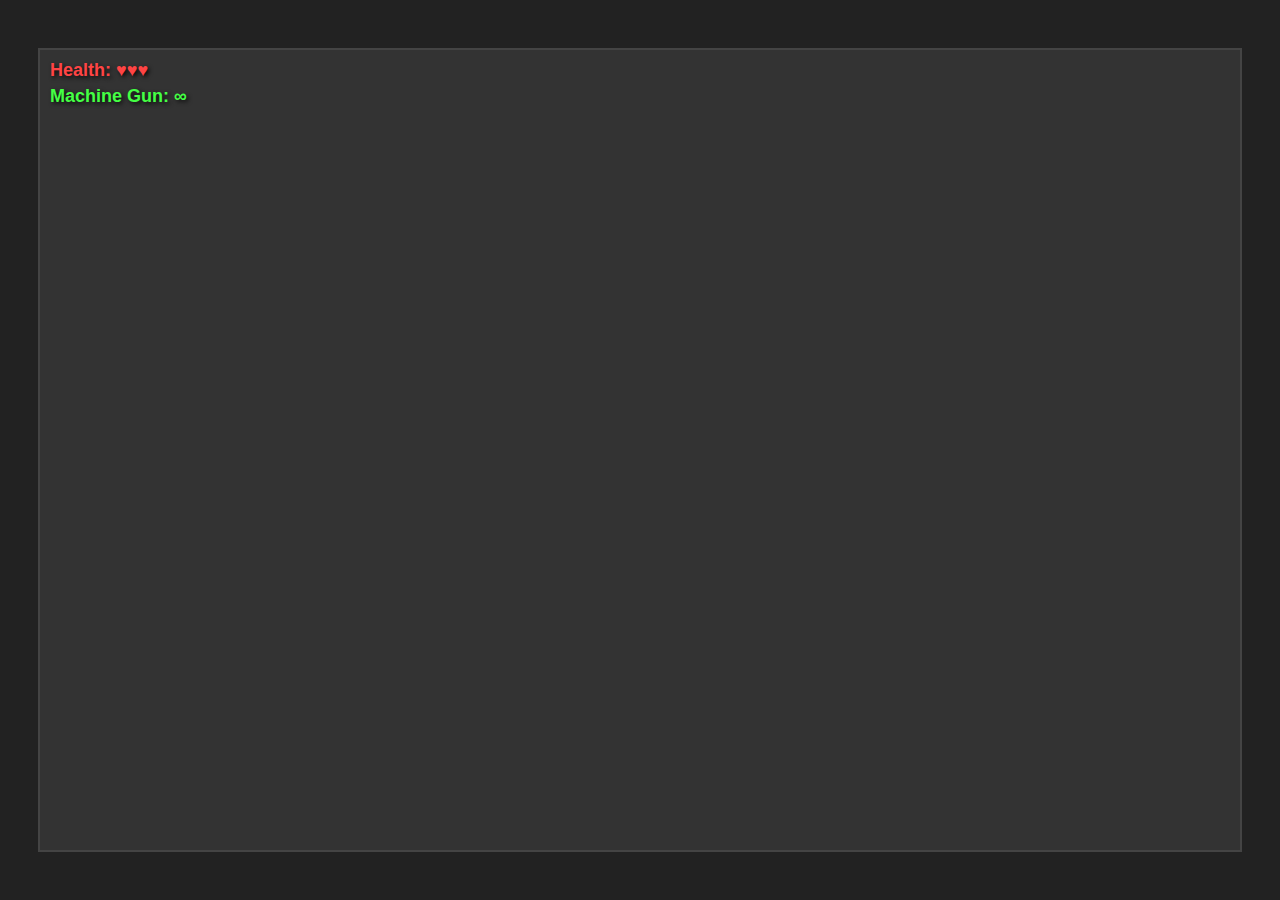
<file: index.html>
<!DOCTYPE html>
<html lang="en">
<head>
    <meta charset="UTF-8">
    <meta name="viewport" content="width=device-width, initial-scale=1.0">
    <title>2D Shooter MVP</title>
    <link rel="stylesheet" href="style.css">
</head>
<body>
    <div id="gameContainer">
        <canvas id="gameCanvas" width="1200" height="800"></canvas>
        <div id="hud">
            <div id="healthDisplay">Health: ♥♥♥</div>
            <div id="weaponDisplay">Machine Gun: ∞</div>
            <div id="debugInfo"></div>
        </div>
        <div id="gameOverScreen" class="hidden">
            <h2>Game Over</h2>
            <button id="restartButton">Restart Game</button>
            <p>Or press Enter to restart</p>
        </div>
    </div>
    
    <script type="module" src="main.js"></script>
</body>
</html>
</file>
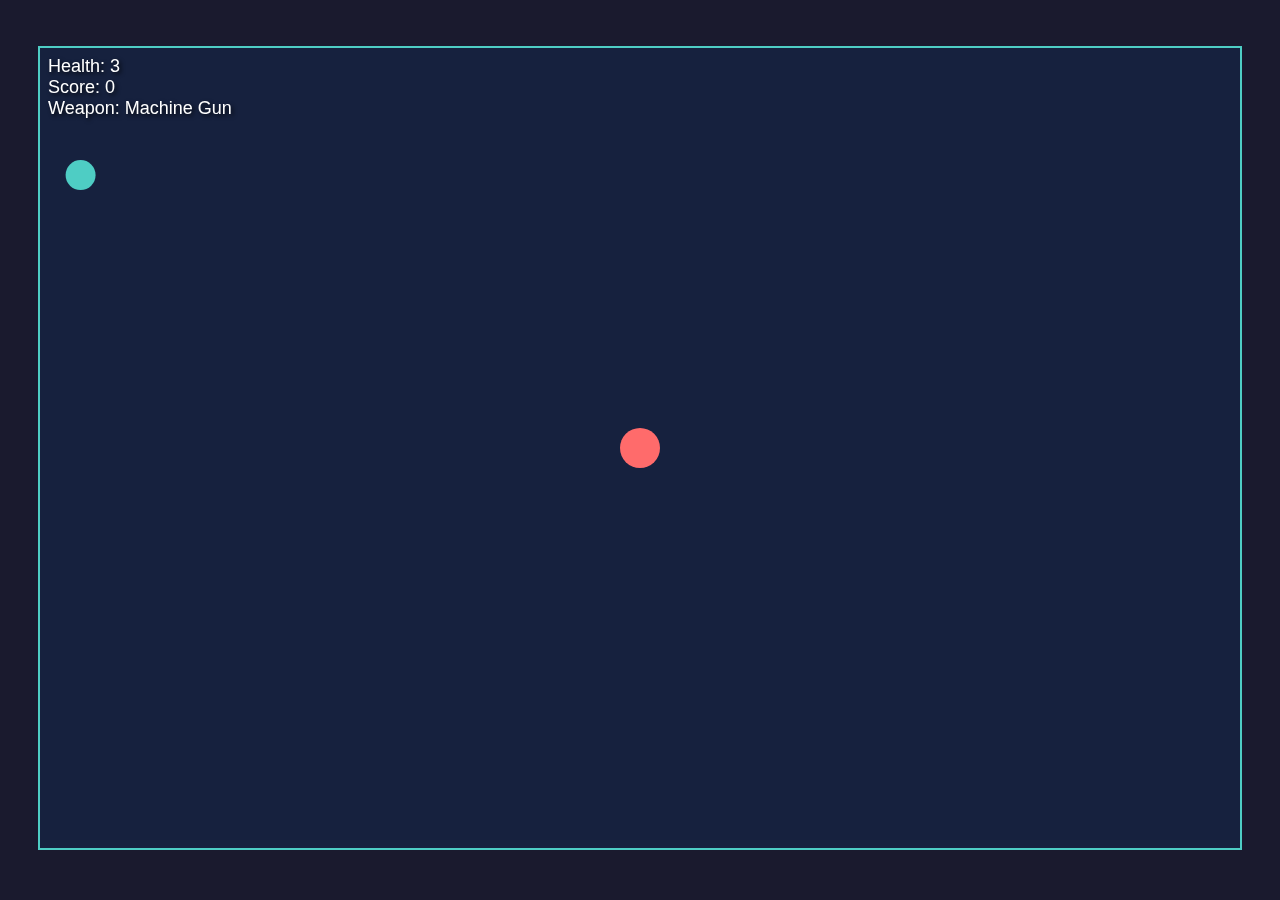
<file: game-fixed.html>
<!DOCTYPE html>
<html lang="en">
<head>
    <meta charset="UTF-8">
    <meta name="viewport" content="width=device-width, initial-scale=1.0">
    <title>2D Shooter MVP</title>
    <style>
        body {
            margin: 0;
            padding: 0;
            background: #1a1a2e;
            display: flex;
            justify-content: center;
            align-items: center;
            min-height: 100vh;
            font-family: Arial, sans-serif;
            color: white;
        }
        
        .game-container {
            position: relative;
        }
        
        canvas {
            border: 2px solid #4ecdc4;
            background: #16213e;
            cursor: crosshair;
        }
        
        .hud {
            position: absolute;
            top: 10px;
            left: 10px;
            font-size: 18px;
            color: white;
            text-shadow: 2px 2px 4px rgba(0,0,0,0.8);
        }
        
        .game-over {
            position: absolute;
            top: 50%;
            left: 50%;
            transform: translate(-50%, -50%);
            text-align: center;
            background: rgba(0,0,0,0.8);
            padding: 30px;
            border-radius: 10px;
            display: none;
        }
        
        .game-over h1 {
            color: #ff6b6b;
            margin: 0 0 20px 0;
        }
        
        .restart-btn {
            background: #4ecdc4;
            color: white;
            border: none;
            padding: 10px 20px;
            font-size: 16px;
            border-radius: 5px;
            cursor: pointer;
            margin-top: 10px;
        }
        
        .restart-btn:hover {
            background: #45b7aa;
        }
    </style>
</head>
<body>
    <div class="game-container">
        <canvas id="gameCanvas" width="1200" height="800"></canvas>
        
        <div class="hud" id="hud">
            <div>Health: <span id="health">3</span></div>
            <div>Score: <span id="score">0</span></div>
            <div>Weapon: Machine Gun</div>
        </div>
        
        <div class="game-over" id="gameOver">
            <h1>Game Over</h1>
            <p>Final Score: <span id="finalScore">0</span></p>
            <button class="restart-btn" onclick="game.restart()">Restart Game</button>
        </div>
    </div>

    <script>
        // Game Configuration
        const CONFIG = {
            canvas: { width: 1200, height: 800 },
            player: { 
                radius: 20, 
                speed: 300, 
                maxHealth: 3, 
                startX: 600, 
                startY: 400,
                invulnerabilityTime: 1000
            },
            enemy: { 
                radius: 15, 
                speed: 150, 
                health: 1, 
                spawnInterval: 2000,
                minDistanceFromPlayer: 100
            },
            bullet: { 
                radius: 4, 
                speed: 600, 
                fireRate: 200
            },
            colors: {
                background: '#16213e',
                player: '#ff6b6b',
                playerDamaged: '#ff9999',
                enemy: '#4ecdc4',
                bullet: '#ffe66d'
            }
        };

        // Utility Functions
        function distance(x1, y1, x2, y2) {
            return Math.sqrt((x2 - x1) ** 2 + (y2 - y1) ** 2);
        }

        function normalize(x, y) {
            const len = Math.sqrt(x * x + y * y);
            return len > 0 ? { x: x / len, y: y / len } : { x: 0, y: 0 };
        }

        function getRandomEdgePosition(width, height, margin = 50) {
            const side = Math.floor(Math.random() * 4);
            switch (side) {
                case 0: return { x: Math.random() * width, y: -margin };
                case 1: return { x: width + margin, y: Math.random() * height };
                case 2: return { x: Math.random() * width, y: height + margin };
                case 3: return { x: -margin, y: Math.random() * height };
            }
        }

        // Game Classes
        class Player {
            constructor(x, y) {
                this.x = x;
                this.y = y;
                this.radius = CONFIG.player.radius;
                this.speed = CONFIG.player.speed;
                this.health = CONFIG.player.maxHealth;
                this.maxHealth = CONFIG.player.maxHealth;
                this.lastFireTime = 0;
                this.invulnerable = false;
                this.invulnerabilityStart = 0;
            }

            update(dt, input) {
                // Movement
                let moveX = 0, moveY = 0;
                if (input.left) moveX -= 1;
                if (input.right) moveX += 1;
                if (input.up) moveY -= 1;
                if (input.down) moveY += 1;

                // Normalize diagonal movement
                if (moveX !== 0 || moveY !== 0) {
                    const normalized = normalize(moveX, moveY);
                    this.x += normalized.x * this.speed * dt;
                    this.y += normalized.y * this.speed * dt;
                }

                // Keep player in bounds
                this.x = Math.max(this.radius, Math.min(CONFIG.canvas.width - this.radius, this.x));
                this.y = Math.max(this.radius, Math.min(CONFIG.canvas.height - this.radius, this.y));

                // Update invulnerability
                if (this.invulnerable && Date.now() - this.invulnerabilityStart > CONFIG.player.invulnerabilityTime) {
                    this.invulnerable = false;
                }
            }

            tryFire(mouseX, mouseY) {
                const now = Date.now();
                if (now - this.lastFireTime < CONFIG.bullet.fireRate) return null;

                const dir = normalize(mouseX - this.x, mouseY - this.y);
                this.lastFireTime = now;
                return new Bullet(this.x, this.y, dir.x, dir.y);
            }

            takeDamage() {
                if (this.invulnerable) return false;
                
                this.health--;
                this.invulnerable = true;
                this.invulnerabilityStart = Date.now();
                return true;
            }

            draw(ctx) {
                const color = this.invulnerable ? CONFIG.colors.playerDamaged : CONFIG.colors.player;
                ctx.fillStyle = color;
                ctx.beginPath();
                ctx.arc(this.x, this.y, this.radius, 0, Math.PI * 2);
                ctx.fill();
            }

            reset() {
                this.x = CONFIG.player.startX;
                this.y = CONFIG.player.startY;
                this.health = CONFIG.player.maxHealth;
                this.invulnerable = false;
            }
        }

        class Enemy {
            constructor(x, y) {
                this.x = x;
                this.y = y;
                this.radius = CONFIG.enemy.radius;
                this.speed = CONFIG.enemy.speed;
                this.health = CONFIG.enemy.health;
                this.active = true;
            }

            update(dt, playerX, playerY) {
                if (!this.active) return;

                const dir = normalize(playerX - this.x, playerY - this.y);
                this.x += dir.x * this.speed * dt;
                this.y += dir.y * this.speed * dt;
            }

            draw(ctx) {
                if (!this.active) return;
                
                ctx.fillStyle = CONFIG.colors.enemy;
                ctx.beginPath();
                ctx.arc(this.x, this.y, this.radius, 0, Math.PI * 2);
                ctx.fill();
            }

            takeDamage() {
                this.health--;
                if (this.health <= 0) {
                    this.active = false;
                    return true; // Enemy died
                }
                return false;
            }

            static spawn(playerX, playerY) {
                let pos;
                do {
                    pos = getRandomEdgePosition(CONFIG.canvas.width, CONFIG.canvas.height);
                } while (distance(pos.x, pos.y, playerX, playerY) < CONFIG.enemy.minDistanceFromPlayer);
                
                return new Enemy(pos.x, pos.y);
            }
        }

        class Bullet {
            constructor(x, y, dirX, dirY) {
                this.x = x;
                this.y = y;
                this.dirX = dirX;
                this.dirY = dirY;
                this.radius = CONFIG.bullet.radius;
                this.speed = CONFIG.bullet.speed;
                this.active = true;
            }

            update(dt) {
                if (!this.active) return;

                this.x += this.dirX * this.speed * dt;
                this.y += this.dirY * this.speed * dt;

                // Remove if out of bounds
                if (this.x < 0 || this.x > CONFIG.canvas.width || 
                    this.y < 0 || this.y > CONFIG.canvas.height) {
                    this.active = false;
                }
            }

            draw(ctx) {
                if (!this.active) return;
                
                ctx.fillStyle = CONFIG.colors.bullet;
                ctx.beginPath();
                ctx.arc(this.x, this.y, this.radius, 0, Math.PI * 2);
                ctx.fill();
            }

            checkCollision(entity) {
                if (!this.active || !entity.active) return false;
                return distance(this.x, this.y, entity.x, entity.y) < this.radius + entity.radius;
            }
        }

        // Input Manager
        class InputManager {
            constructor(canvas) {
                this.keys = new Set();
                this.mousePos = { x: 0, y: 0 };
                this.mousePressed = false;
                this.canvas = canvas;
                
                this.setupEventListeners();
            }

            setupEventListeners() {
                document.addEventListener('keydown', (e) => {
                    this.keys.add(e.code);
                    e.preventDefault();
                });

                document.addEventListener('keyup', (e) => {
                    this.keys.delete(e.code);
                    e.preventDefault();
                });

                this.canvas.addEventListener('mousedown', (e) => {
                    this.mousePressed = true;
                    e.preventDefault();
                });

                this.canvas.addEventListener('mouseup', (e) => {
                    this.mousePressed = false;
                    e.preventDefault();
                });

                this.canvas.addEventListener('mousemove', (e) => {
                    const rect = this.canvas.getBoundingClientRect();
                    this.mousePos.x = e.clientX - rect.left;
                    this.mousePos.y = e.clientY - rect.top;
                });
            }

            getInput() {
                return {
                    left: this.keys.has('KeyA') || this.keys.has('ArrowLeft'),
                    right: this.keys.has('KeyD') || this.keys.has('ArrowRight'),
                    up: this.keys.has('KeyW') || this.keys.has('ArrowUp'),
                    down: this.keys.has('KeyS') || this.keys.has('ArrowDown'),
                    fire: this.mousePressed,
                    restart: this.keys.has('Enter'),
                    mouseX: this.mousePos.x,
                    mouseY: this.mousePos.y
                };
            }
        }

        // Main Game Class
        class Game {
            constructor() {
                this.canvas = document.getElementById('gameCanvas');
                this.ctx = this.canvas.getContext('2d');
                this.inputManager = new InputManager(this.canvas);
                
                this.player = new Player(CONFIG.player.startX, CONFIG.player.startY);
                this.enemies = [];
                this.bullets = [];
                
                this.score = 0;
                this.gameOver = false;
                this.lastEnemySpawn = 0;
                this.lastTime = 0;
                
                this.updateHUD();
                this.gameLoop();
            }

            gameLoop(currentTime = 0) {
                const dt = Math.min((currentTime - this.lastTime) / 1000, 0.016); // Cap at 60 FPS
                this.lastTime = currentTime;

                if (!this.gameOver) {
                    this.update(dt);
                }
                this.render();
                
                requestAnimationFrame((time) => this.gameLoop(time));
            }

            update(dt) {
                const input = this.inputManager.getInput();
                
                // Update player
                this.player.update(dt, input);
                
                // Handle firing
                if (input.fire) {
                    const bullet = this.player.tryFire(input.mouseX, input.mouseY);
                    if (bullet) {
                        this.bullets.push(bullet);
                    }
                }
                
                // Spawn enemies
                if (Date.now() - this.lastEnemySpawn > CONFIG.enemy.spawnInterval) {
                    this.enemies.push(Enemy.spawn(this.player.x, this.player.y));
                    this.lastEnemySpawn = Date.now();
                }
                
                // Update enemies
                this.enemies.forEach(enemy => {
                    enemy.update(dt, this.player.x, this.player.y);
                });
                
                // Update bullets
                this.bullets.forEach(bullet => {
                    bullet.update(dt);
                });
                
                // Handle collisions
                this.handleCollisions();
                
                // Clean up inactive entities
                this.enemies = this.enemies.filter(enemy => enemy.active);
                this.bullets = this.bullets.filter(bullet => bullet.active);
                
                // Check game over
                if (this.player.health <= 0) {
                    this.gameOver = true;
                    document.getElementById('gameOver').style.display = 'block';
                    document.getElementById('finalScore').textContent = this.score;
                }
                
                this.updateHUD();
            }

            handleCollisions() {
                // Bullet vs Enemy
                this.bullets.forEach(bullet => {
                    this.enemies.forEach(enemy => {
                        if (bullet.checkCollision(enemy)) {
                            bullet.active = false;
                            if (enemy.takeDamage()) {
                                this.score += 10;
                            }
                        }
                    });
                });
                
                // Enemy vs Player
                this.enemies.forEach(enemy => {
                    if (distance(enemy.x, enemy.y, this.player.x, this.player.y) < enemy.radius + this.player.radius) {
                        if (this.player.takeDamage()) {
                            enemy.active = false; // Remove enemy that hit player
                        }
                    }
                });
            }

            render() {
                // Clear canvas
                this.ctx.fillStyle = CONFIG.colors.background;
                this.ctx.fillRect(0, 0, CONFIG.canvas.width, CONFIG.canvas.height);
                
                // Draw entities
                this.player.draw(this.ctx);
                this.enemies.forEach(enemy => enemy.draw(this.ctx));
                this.bullets.forEach(bullet => bullet.draw(this.ctx));
            }

            updateHUD() {
                document.getElementById('health').textContent = this.player.health;
                document.getElementById('score').textContent = this.score;
            }

            restart() {
                this.player.reset();
                this.enemies = [];
                this.bullets = [];
                this.score = 0;
                this.gameOver = false;
                this.lastEnemySpawn = 0;
                
                document.getElementById('gameOver').style.display = 'none';
                this.updateHUD();
            }
        }

        // Start the game
        const game = new Game();
        console.log('2D Shooter MVP started successfully!');
    </script>
</body>
</html>
</file>
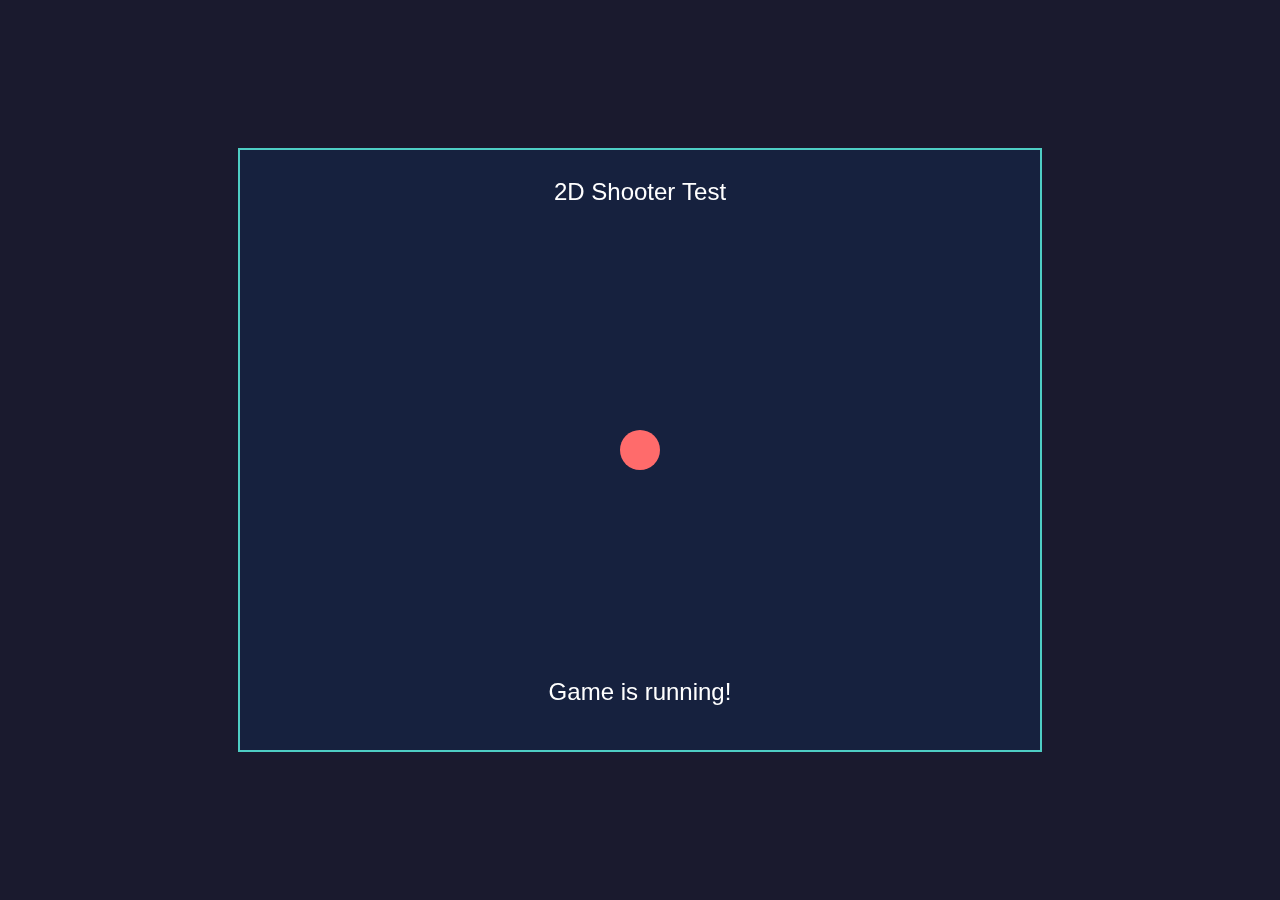
<file: test.html>
<!DOCTYPE html>
<html lang="en">
<head>
    <meta charset="UTF-8">
    <meta name="viewport" content="width=device-width, initial-scale=1.0">
    <title>Test 2D Shooter</title>
    <style>
        body {
            margin: 0;
            padding: 0;
            background: #1a1a2e;
            display: flex;
            justify-content: center;
            align-items: center;
            min-height: 100vh;
            font-family: Arial, sans-serif;
        }
        canvas {
            border: 2px solid #4ecdc4;
            background: #16213e;
        }
    </style>
</head>
<body>
    <canvas id="gameCanvas" width="800" height="600"></canvas>
    
    <script type="module">
        // Simple test without complex imports
        const canvas = document.getElementById('gameCanvas');
        const ctx = canvas.getContext('2d');
        
        // Simple player object
        const player = {
            x: 400,
            y: 300,
            radius: 20,
            color: '#ff6b6b'
        };
        
        // Simple game loop
        function gameLoop() {
            // Clear canvas
            ctx.fillStyle = '#16213e';
            ctx.fillRect(0, 0, canvas.width, canvas.height);
            
            // Draw player
            ctx.fillStyle = player.color;
            ctx.beginPath();
            ctx.arc(player.x, player.y, player.radius, 0, Math.PI * 2);
            ctx.fill();
            
            // Draw text
            ctx.fillStyle = '#ffffff';
            ctx.font = '24px Arial';
            ctx.textAlign = 'center';
            ctx.fillText('2D Shooter Test', canvas.width / 2, 50);
            ctx.fillText('Game is running!', canvas.width / 2, canvas.height - 50);
            
            requestAnimationFrame(gameLoop);
        }
        
        // Start the test
        gameLoop();
        console.log('Test game started successfully!');
    </script>
</body>
</html>
</file>
<file: style.css>
* {
    margin: 0;
    padding: 0;
    box-sizing: border-box;
}

body {
    font-family: Arial, sans-serif;
    background-color: #222;
    color: white;
    display: flex;
    justify-content: center;
    align-items: center;
    min-height: 100vh;
    overflow: hidden;
}

#gameContainer {
    position: relative;
    border: 2px solid #444;
    background-color: #111;
}

#gameCanvas {
    display: block;
    background-color: #333;
    cursor: crosshair;
}

#hud {
    position: absolute;
    top: 10px;
    left: 10px;
    z-index: 10;
    font-size: 18px;
    font-weight: bold;
    text-shadow: 2px 2px 4px rgba(0, 0, 0, 0.8);
}

#hud > div {
    margin-bottom: 5px;
}

#healthDisplay {
    color: #ff4444;
}

#weaponDisplay {
    color: #44ff44;
}

#debugInfo {
    color: #ffff44;
    font-size: 14px;
}

#gameOverScreen {
    position: absolute;
    top: 50%;
    left: 50%;
    transform: translate(-50%, -50%);
    background-color: rgba(0, 0, 0, 0.9);
    padding: 40px;
    border-radius: 10px;
    text-align: center;
    z-index: 20;
}

#gameOverScreen h2 {
    color: #ff4444;
    margin-bottom: 20px;
    font-size: 32px;
}

#restartButton {
    background-color: #44ff44;
    color: #000;
    border: none;
    padding: 15px 30px;
    font-size: 18px;
    font-weight: bold;
    border-radius: 5px;
    cursor: pointer;
    margin-bottom: 10px;
}

#restartButton:hover {
    background-color: #66ff66;
}

.hidden {
    display: none;
}

/* Responsive canvas scaling */
@media (max-width: 1250px) {
    #gameCanvas {
        width: 100vw;
        height: auto;
    }
}

@media (max-height: 850px) {
    #gameCanvas {
        height: 100vh;
        width: auto;
    }
}
</file>
